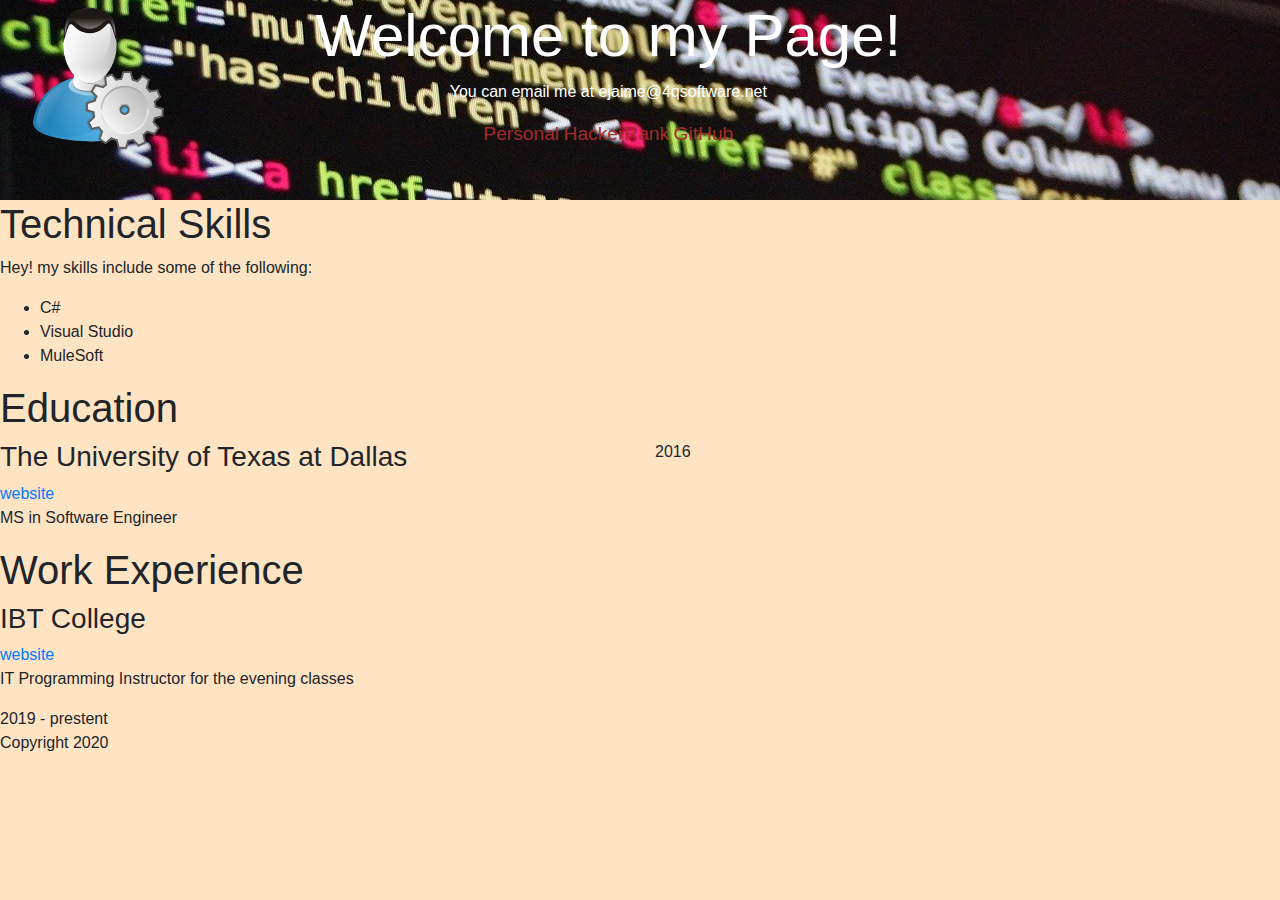
<file: index.html>
<!DOCTYPE html>
<html>
    <head>
        <title>Eduardo Jaime - Software Engineer</title>
        <!-- add bootstrap css and js files -->
        <link rel="stylesheet" href="https://maxcdn.bootstrapcdn.com/bootstrap/4.4.1/css/bootstrap.min.css">
        <script src="https://ajax.googleapis.com/ajax/libs/jquery/3.4.1/jquery.min.js"></script>
        <script src="https://cdnjs.cloudflare.com/ajax/libs/popper.js/1.16.0/umd/popper.min.js"></script>
        <script src="https://maxcdn.bootstrapcdn.com/bootstrap/4.4.1/js/bootstrap.min.js"></script>

        <style>
            body {
                background: bisque;
            }
            header {
                width: 100%;
                height: 200px;
                text-align: center;
                background:cornflowerblue url('background.jpg') no-repeat fixed center;
                color: white;
            }
            header ul li {
                display: inline;
            }
            header ul li a {
                color: brown;
                font-size: larger;
                font-weight: 500;
            }
            header h1 {
                font-size: 60px;
            }
            header img {
                float: left;
                width: 150px;
            }

        </style>
    </head>
    <body>
        <header>
            <div>
                <div class="col-md-2">
                    <img src="photo.png"/>
                </div>
                <div class="col-md-10">
                    <h1>Welcome to my Page!</h1>
                    <p>You can email me at ejaime@4qsoftware.net</p>
                    <ul>
                        <li><a href="eduardojaime.github.io">Personal</a></li>
                        <li><a href="hackerrank.com/eduardojaime">HackerRank</a></li>
                        <li><a href="github.com/eduardjaime">GitHub</a></li>
                    </ul>
                </div>
            </div>
        </header>
        <section>
            <h1>Technical Skills</h1>
            <p>
                Hey! my skills include some of the following:
            </p>
            <ul>
                <li>C#</li>
                <li>Visual Studio</li>
                <li>MuleSoft</li>
            </ul>
        </section>
        <section>
            <h1>Education</h1>
            <!-- DIV AS ROW -->
            <div class="row">
                <!-- DIV AS COLUMN -->
                <div class="col">
                    <h3>The University of Texas at Dallas</h3>
                    <a href="www.utdallas.edu">website</a>
                    <p>
                        MS in Software Engineer
                    </p>
                </div>
                <div class="col">
                    2016
                </div>
            </div>
        </section>
        <section>
            <h1>Work Experience</h1>
            <!-- row -->
            <div>
                <!-- columns -->
                <div>
                    <h3>IBT College</h3>
                    <a href="www.ibtcollege.com">website</a>
                    <p>
                        IT Programming Instructor for the evening classes
                    </p>
                </div>
                <div>
                    2019 - prestent
                </div>
            </div>
        </section>
        <footer>
            <div>
                <p>Copyright 2020</p>
            </div>
        </footer>

    </body>
</html>
</file>
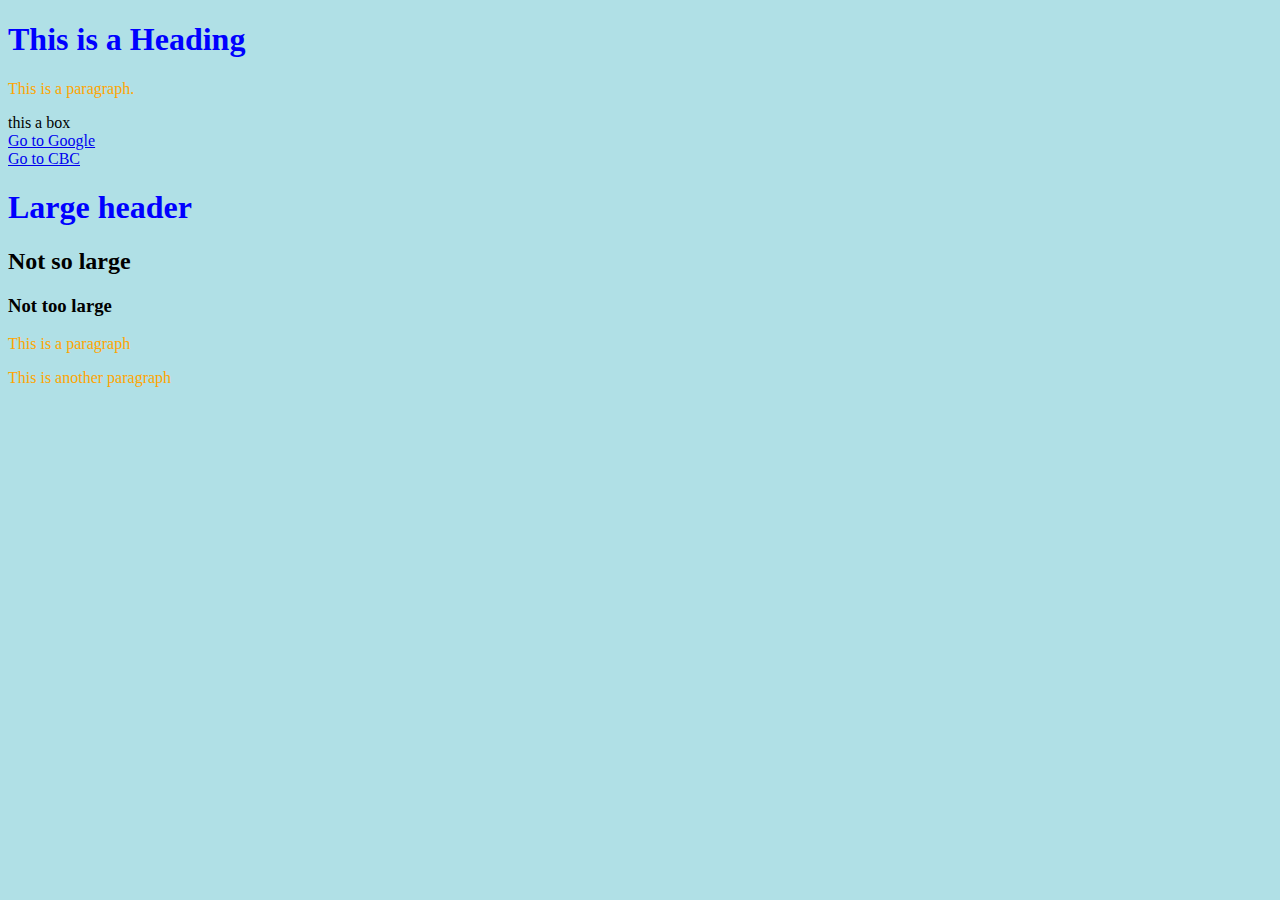
<file: anotherpage.html>
<!-- Make this an HTML5 page -->
<!DOCTYPE html>
<!-- Everything in your page must be contained in a HTML element -->
<html>

<head>
    <title>Page Title</title>
    <!-- Add links to Javascript/CSS files here -->
    <link rel="stylesheet" href="themes/styles.css">
</head>

<body>
    <!-- Use this section to add content to your page -->
    <h1>This is a Heading</h1>
    <p>This is a paragraph.</p>
    <div>
        this a box
    </div>
    <a class="dottedlink" href="http://google.com">Go to Google</a>
    <br>
    <a href="cbc.ca" class="solidlink">Go to CBC</a>

    <h1>Large header</h1>
    <h2>Not so large</h2>
    <h3>Not too large</h3>

    <p>This is a paragraph</p>
    <p>This is another paragraph</p>
    <div class=""></div>
</body>

</html>
</file>
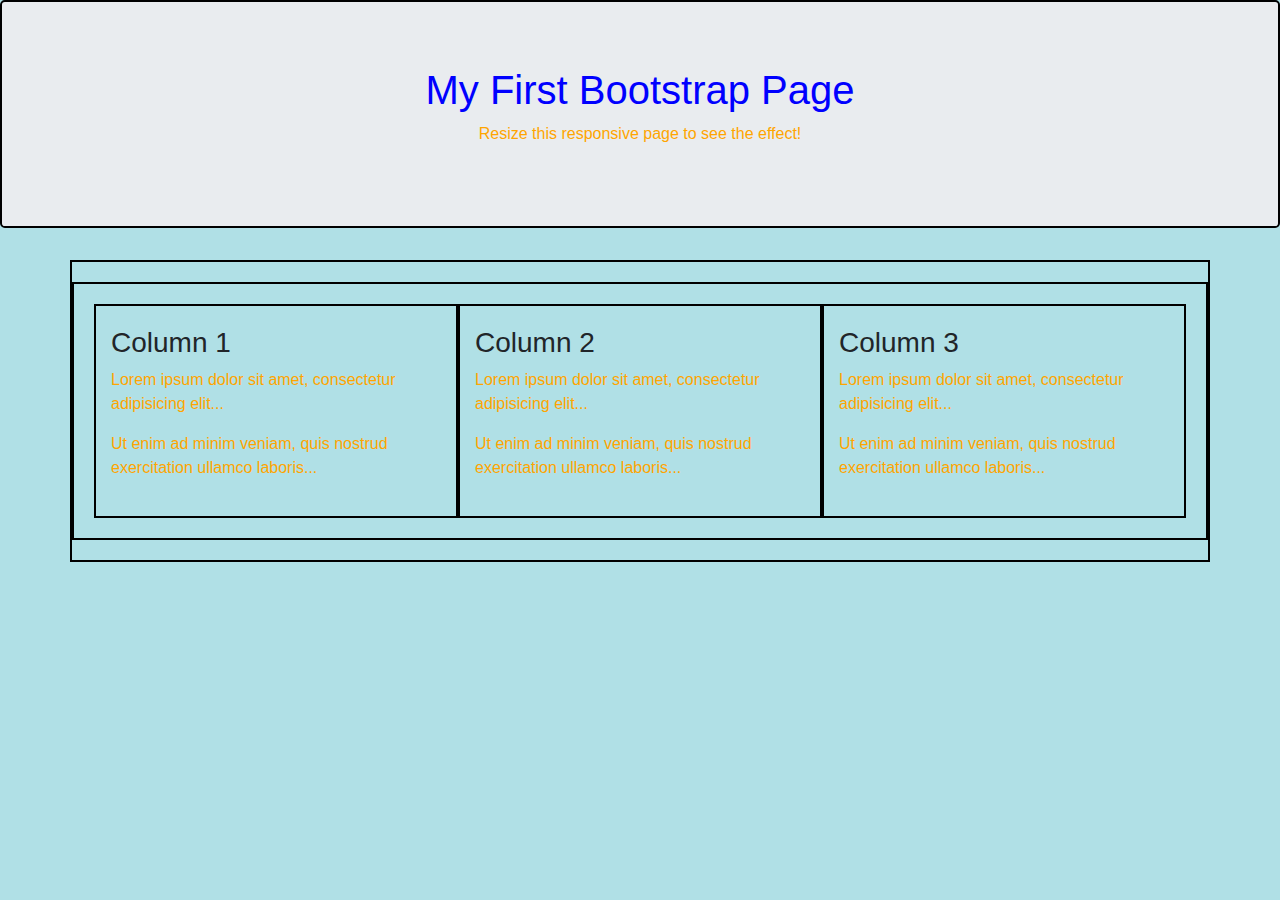
<file: basicbootstrap.html>
<!DOCTYPE html>
<html lang="en">

<head>
  <title>Bootstrap Example</title>
  <meta charset="utf-8">
  <meta name="viewport" content="width=device-width, initial-scale=1">
  
  <!-- Bootstrap and JQuery references -->
  <link rel="stylesheet" href="https://maxcdn.bootstrapcdn.com/bootstrap/4.4.1/css/bootstrap.min.css">
  <script src="https://ajax.googleapis.com/ajax/libs/jquery/3.4.1/jquery.min.js"></script>
  <script src="https://cdnjs.cloudflare.com/ajax/libs/popper.js/1.16.0/umd/popper.min.js"></script>
  <script src="https://maxcdn.bootstrapcdn.com/bootstrap/4.4.1/js/bootstrap.min.js"></script>

  <!-- Any other styling -->
  <link rel="stylesheet" href="themes/styles.css">

  <style>
    div {
      border: 2px black solid;
      padding: 20px;       
    }
  </style>
</head>

<body>

  <div class="jumbotron text-center">
    <h1>My First Bootstrap Page</h1>
    <p>Resize this responsive page to see the effect!</p>
  </div>

  <div class="container">
    <div class="row">
      <div class="col-sm-4">
        <h3>Column 1</h3>
        <p>Lorem ipsum dolor sit amet, consectetur adipisicing elit...</p>
        <p>Ut enim ad minim veniam, quis nostrud exercitation ullamco laboris...</p>
      </div>
      <div class="col-sm-4">
        <h3>Column 2</h3>
        <p>Lorem ipsum dolor sit amet, consectetur adipisicing elit...</p>
        <p>Ut enim ad minim veniam, quis nostrud exercitation ullamco laboris...</p>
      </div>
      <div class="col-sm-4">
        <h3>Column 3</h3>
        <p>Lorem ipsum dolor sit amet, consectetur adipisicing elit...</p>
        <p>Ut enim ad minim veniam, quis nostrud exercitation ullamco laboris...</p>
      </div>
    </div>
  </div>

</body>

</html>
</file>
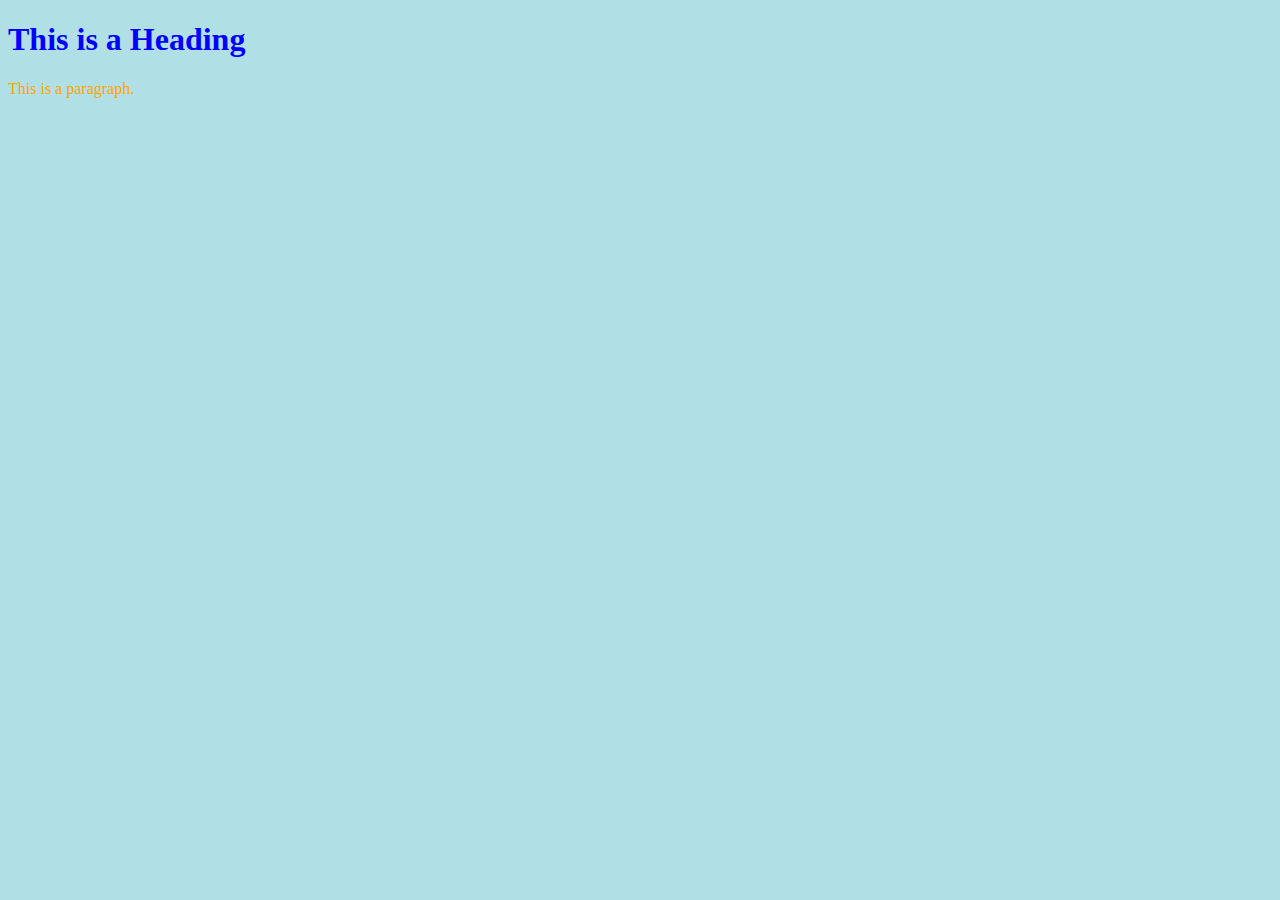
<file: basicpage.html>
<!-- Make this an HTML5 page -->
<!DOCTYPE html>
<!-- Everything in your page must be contained in a HTML element -->
<html>

<head>
    <title>Page Title</title>
    <!-- Add links to Javascript/CSS files here -->
    <link rel="stylesheet" href="themes/styles.css">
    
</head>

<body>
    <!-- Use this section to add content to your page -->
    <h1>This is a Heading</h1>
    <p>This is a paragraph.</p>

</body>

</html>
</file>
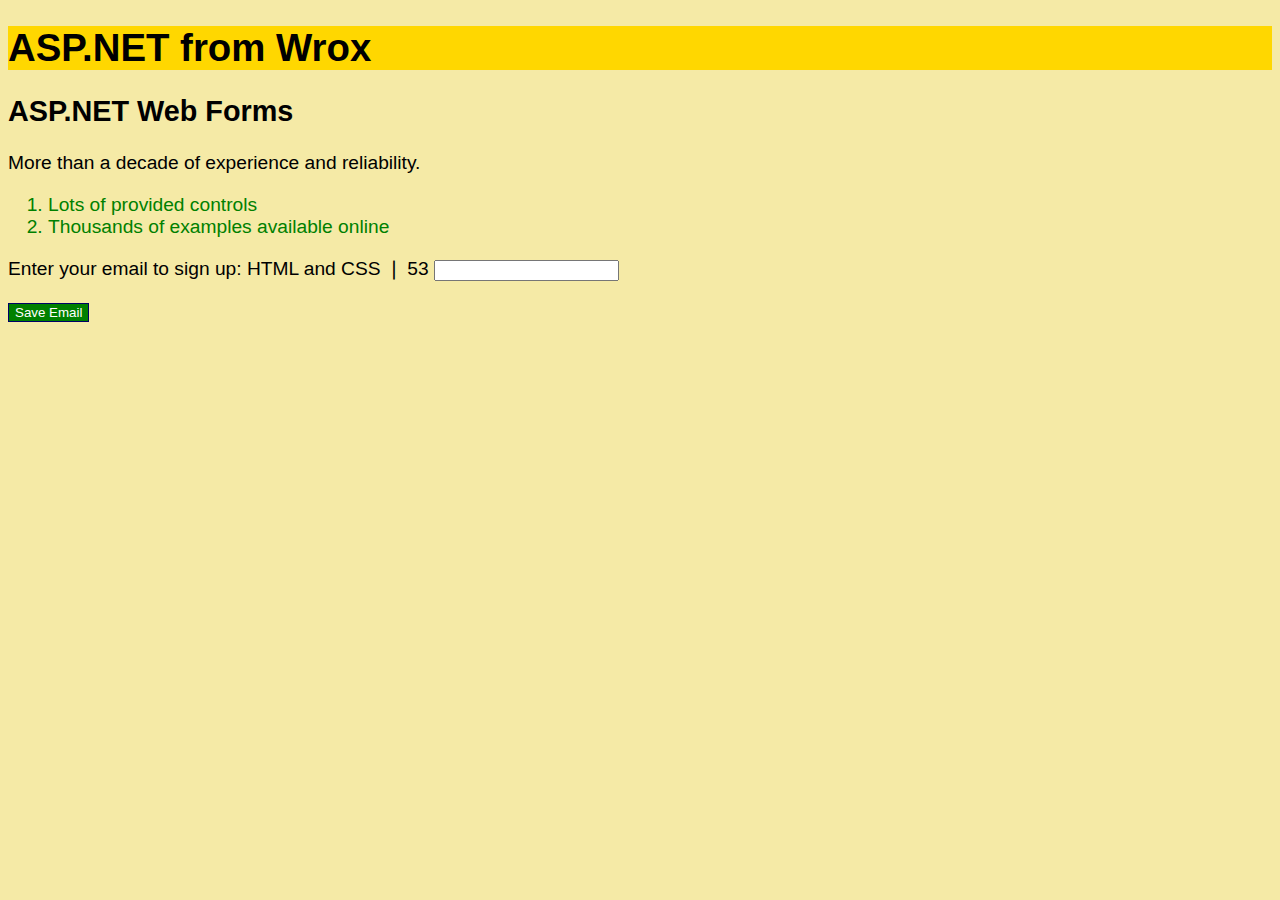
<file: ch03design.html>
<!DOCTYPE html>
<html>

<head>
    <title>Beginning ASP.NET Web Forms and MVC</title>
    <style type="text/css">
        header {
            background: gold;
        }

        body {
            background: #F5EAA6;
            margin-top: 0px;
            font: 1.2em Futura, sans-serif;
        }

        ul {
            color: red;
        }

        ol {
            color: green;
        }

        .button {
            border: 1px solid #006;
            background: Green;
            color: white;
        }

        selector {
            border: 1px solid black;
            background-color: crimson;

        }

    </style>
</head>

<body>
    <article>
        <header>
            <h1>ASP.NET from Wrox</h1>
        </header>
        <section>
            <h2>ASP.NET Web Forms</h2>
            <p>More than a decade of experience and reliability.</p>
            <ol>
                <li>Lots of provided controls</li>
                <li>Thousands of examples available online</li>
            </ol>
        </section>
    </article>
    <form>
        <p>
            Enter your email to sign up:
            HTML and CSS ❘ 53
            <input type='text' name='emailaddress'>
        </p>
        <input type='submit' value='Save Email' class='button'>
    </form>
</body>

</html>
</file>
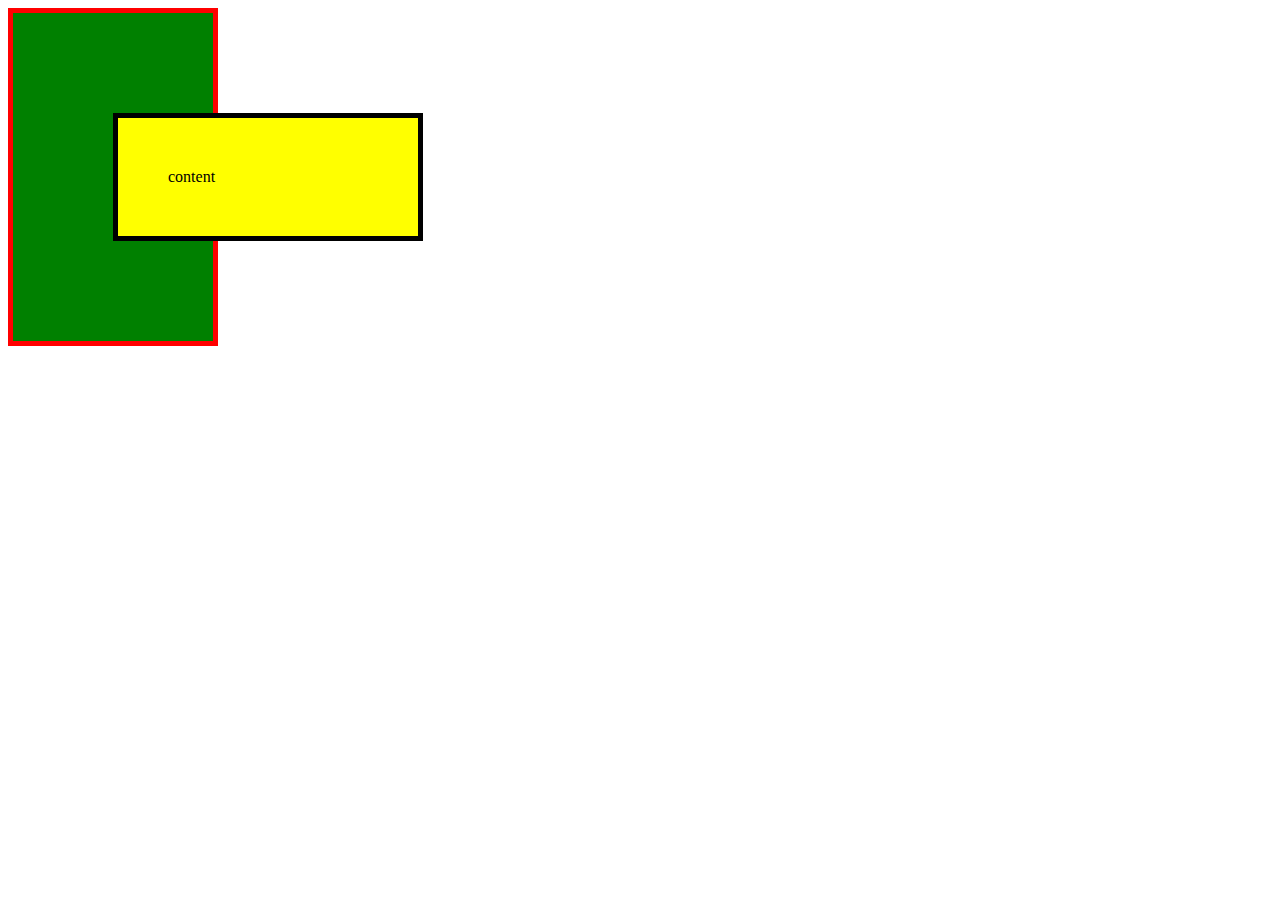
<file: cssexamples.html>
<!DOCTYPE html>
<html>

<head>
    <title>Beginning ASP.NET Web Forms and MVC</title>
</head>

<body>
    <style type="text/css">
        .innerelement {
            border: 5px solid black;
            background-color: yellow;
            width: 200px;
            padding: 50px;
            margin: 100px;
        }

        .outerelement {
            border: 5px solid red;
            background-color: green;
            width: 200px;
        }
    </style>
    <div class="outerelement">
        <div class="innerelement">
            content
        </div>
    </div>
</body>

</html>
</file>
<file: themes/styles.css>
body {
    background-color: powderblue;
}
h1 {
    color: blue;
}
p {
    color: orange;
}
</file>
